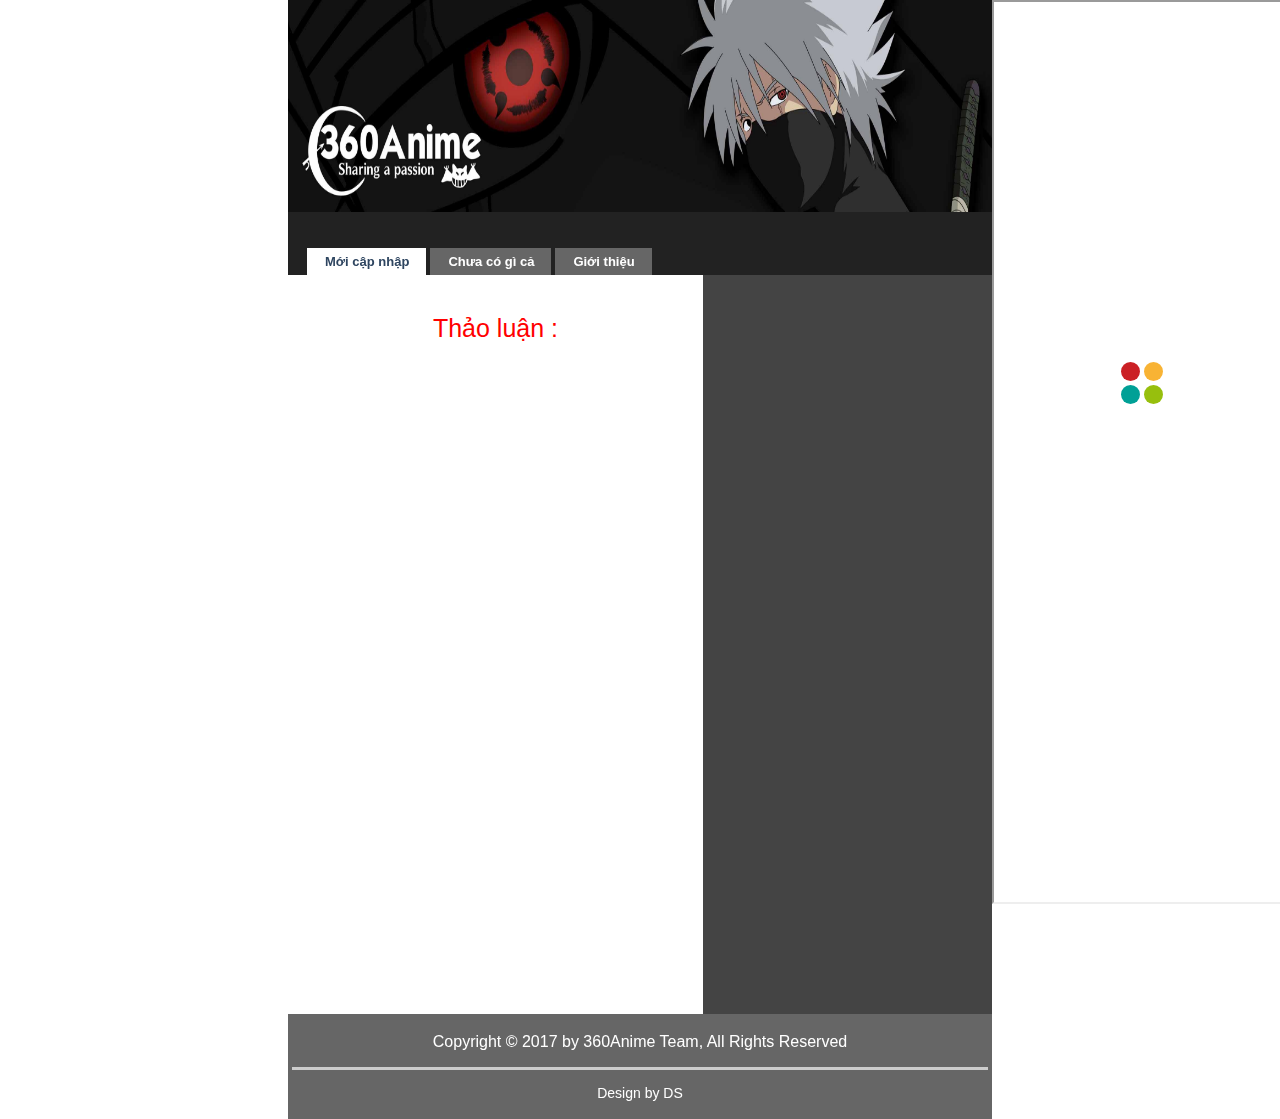
<file: index.html>
<!DOCTYPE html/>
<html lang="vi">
<head>
    <title>360Anime Team - 360Anime.NET - Trang chủ</title>
	<meta charset="utf-8"/>
	<meta name="description" content="360Anime Team"/>
	<meta name="author" content="360Anime"/>
	<meta name="keyword" content="360anime,amv,mad"/>
	<link rel="stylesheet" href="css/style.css"/>

	<body>
		<div id="fb-root"></div>
<script>(function(d, s, id) {
  var js, fjs = d.getElementsByTagName(s)[0];
  if (d.getElementById(id)) return;
  js = d.createElement(s); js.id = id;
  js.src = "//connect.facebook.net/vi_VN/sdk.js#xfbml=1&version=v2.10&appId=374964566268855";
  fjs.parentNode.insertBefore(js, fjs);
}(document, 'script', 'facebook-jssdk'));</script>
<!------------------------------------------------------>
<div id='ads-left'>
	<!--
	<p>LIST AMV,MAD</p>
	<hr>
	
<a href='http://360Anime.CO' target='_blank'><img border='0' height='100%' src='image/left1.jpg' width='100%'/></a>
Chèn hình ảnh ở bên trái
-->
</div>
<div id='ads-right'>

	<iframe id="add-right"
		src="html/right.html"
		style='height: 100%;width: 103%'>
	</iframe>
	<!--
<a href='http://360Anime.CO' target='_blank'><img border='0' height='100%' src='image/right.jpg' width='100%'/></a>
Chèn hình ảnh ở bên phải
-->
</div>
<!------------------------------------------------------>
		<div id="header">
			<!-- o day dat cai anh paga
			<h1>lol</h1>
		-->
			<img src="image/banner.jpg" width="100%" height="100%">
		</div>
<div id="demo-container">
  <ul id="simple-menu">
    <li><a href="http://360Anime.net/" class="current"><span>Mới cập nhập</span></a></li>
    <li><a href="/index.html"><span>Chưa có gì cả</span></a></li>
   
    <li><a rel="nofollow" target="_blank" href="http://www.360Anime.co/" title="Giới thiệu về chúng tôi"><span>Giới thiệu</span></a></li>
  </ul>
</div>
		<div id="content">
			<p style="color: red">Thảo luận : </p>
			<div class="fb-comments" data-href="https://360anime.net/" data-width="100%" data-numposts="10"></div>


					<div id="disqus_thread"></div>
<script>
/**
*  RECOMMENDED CONFIGURATION VARIABLES: EDIT AND UNCOMMENT THE SECTION BELOW TO INSERT DYNAMIC VALUES FROM YOUR PLATFORM OR CMS.
*  LEARN WHY DEFINING THESE VARIABLES IS IMPORTANT: https://disqus.com/admin/universalcode/#configuration-variables*/
/*
var disqus_config = function () {
this.page.url = PAGE_URL;  // Replace PAGE_URL with your page's canonical URL variable
this.page.identifier = PAGE_IDENTIFIER; // Replace PAGE_IDENTIFIER with your page's unique identifier variable
};
*/
(function() { // DON'T EDIT BELOW THIS LINE
var d = document, s = d.createElement('script');
s.src = 'https://360anime-net.disqus.com/embed.js';
s.setAttribute('data-timestamp', +new Date());
(d.head || d.body).appendChild(s);
})();
</script>
<noscript>Please enable JavaScript to view the <a href="https://disqus.com/?ref_noscript">comments powered by Disqus.</a></noscript>
                            

		</div>
		<div id="sidebar">
			<p></p>
			<iframe src="https://www.facebook.com/plugins/page.php?href=https%3A%2F%2Fwww.facebook.com%2F360animeteam&tabs=timeline&width=450&height=700&small_header=false&adapt_container_width=true&hide_cover=false&show_facepile=true&appId=1316924975015188" width="95%" height="700" style="border:none;overflow:hidden" scrolling="no" frameborder="0" allowTransparency="true"></iframe>

		</div>

		<div id="footer">
			<p style="font-size: 16px">Copyright &copy; 2017 by 360Anime Team, All Rights Reserved</p><hr>
			<p style="font-size: 14px">Design by DS</p>
		</div>
	<script id="dsq-count-scr" src="//360anime-net.disqus.com/count.js" async></script>
	</body>


</head>
</html>
</file>
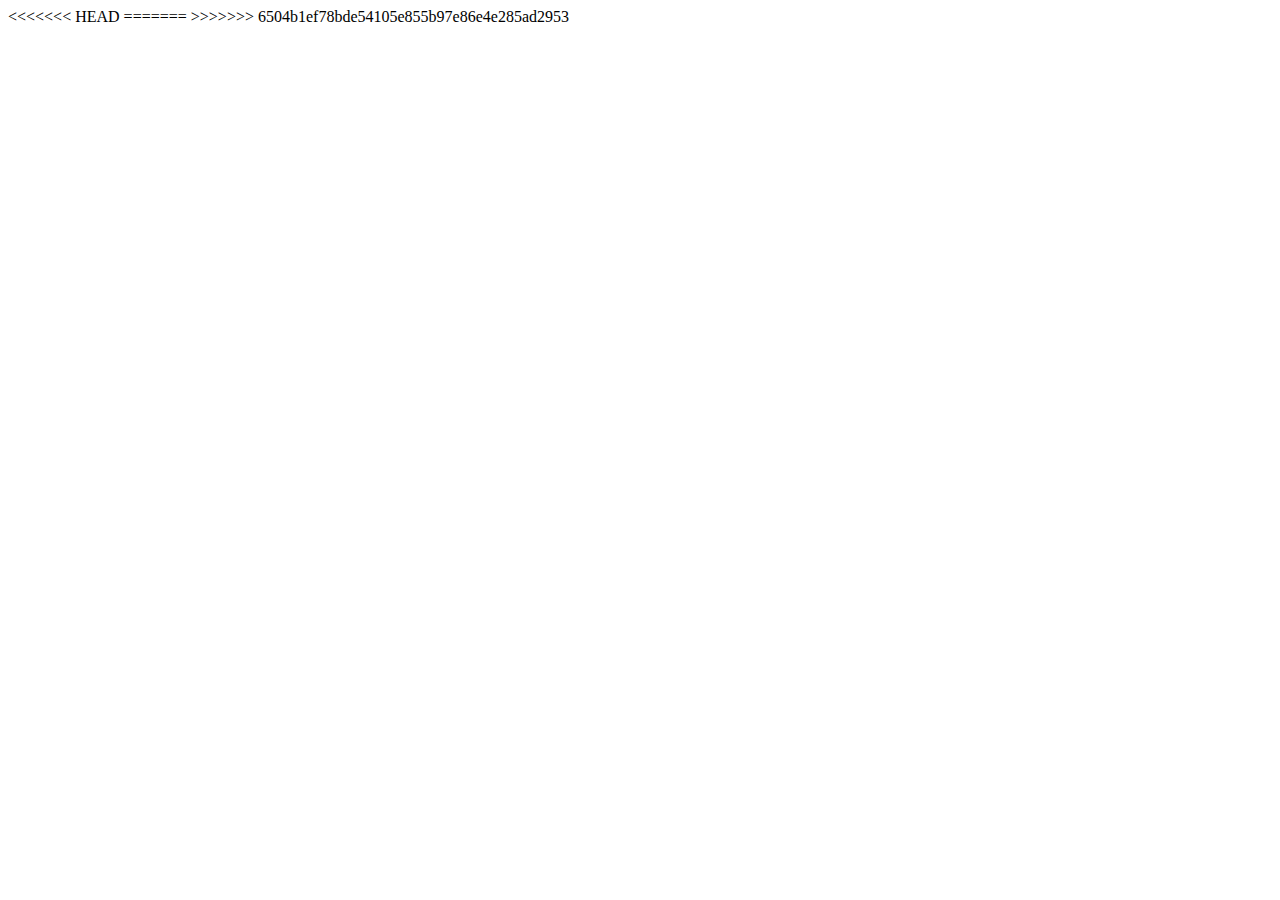
<file: html/left.html>
<<<<<<< HEAD
<!DOCTYPE html>
<html>
<head>
	<title>360Anime.NET - Left</title>
</head>
<body>

</body>
=======
<!DOCTYPE html>
<html>
<head>
	<title>360Anime.NET - Left</title>
</head>
<body>

</body>
>>>>>>> 6504b1ef78bde54105e855b97e86e4e285ad2953
</html>
</file>
<file: css/style.css>
body {
	width: 55%;
	height: 23.5%;
	margin: 0 auto;
	font-family: Time New Roman,Arial, sans-serif;
	color: white;
	text-align: center;
}

#header{
	background-color: #333;
	padding: 0px 0px;
}
#content{
	background-color: white;
	text-decoration-color: red;
	width: 54.85%;
	float:left;
	padding: 2.05%;
}
#sidebar{
	background-color: #444;
	width: 39%;
	float: right;
	padding: 1%;
}
#footer{
	float: center;
	background-color: #666;
	width: 99%;
	clear: both;
	padding: 0.5%;
}
#ads-left{
	background-color: #FFFFFF;
	float:left;
	margin:0 0 5px 0; 
	padding:0;
	width:22.5%;
	height: 100%;
	position:fixed; 
	left:0; 
	top:0;
}
#ads-right{
	background-color: #FFFFFF;
	float:right;
	margin:0 0 5px 0; 
	padding:0;
	width:22.5%;
	height: 100%;
	position:fixed; 
	right:0; 
	top:0;
}
#add-right{

}
p{
	font-family:Verdana, Time New Roman,Arial,Helvetica,sans-serif;
	font-size: 25px;	

}
h1 {
	font-family:Verdana, Arial, Helvetica, sans-serif;
	font-size:16px;
	font-weight:bold;
	margin:0;
	padding:0;
	}

hr {
	border:none;
	border-top:3px solid #CCCCCC;
	height:1px;
	margin-bottom:1px;
	}

#demo-container{
	padding:25px 15px 0 15px;
	background:#222;
	}

ul#simple-menu{
	list-style-type:none;
	width:100%;
	position:relative;
	height:27px;
	font-family:"Trebuchet MS",Arial,sans-serif;
	font-size:13px;
	font-weight:bold;
	margin:0;
	padding:11px 0 0 0;
	}

ul#simple-menu li{
	display:block;
	float:left;
	margin:0 0 0 4px;
	height:27px;
	}

ul#simple-menu li.left{
	margin:0;
	}

ul#simple-menu li a{
	display:block;
	float:left;
	color:#fff;
	background:#666;
	line-height:27px;
	text-decoration:none;
	padding:0 17px 0 18px;
	height:27px;
	}

ul#simple-menu li a.right{
	padding-right:19px;
	}

ul#simple-menu li a:hover{
	background:#2E4560;
	}

ul#simple-menu li a.current{
	color:#2E4560;
	background:#fff;
	}

ul#simple-menu li a.current:hover{
	color:#2E4560;
	background:#fff;
	}
</file>
